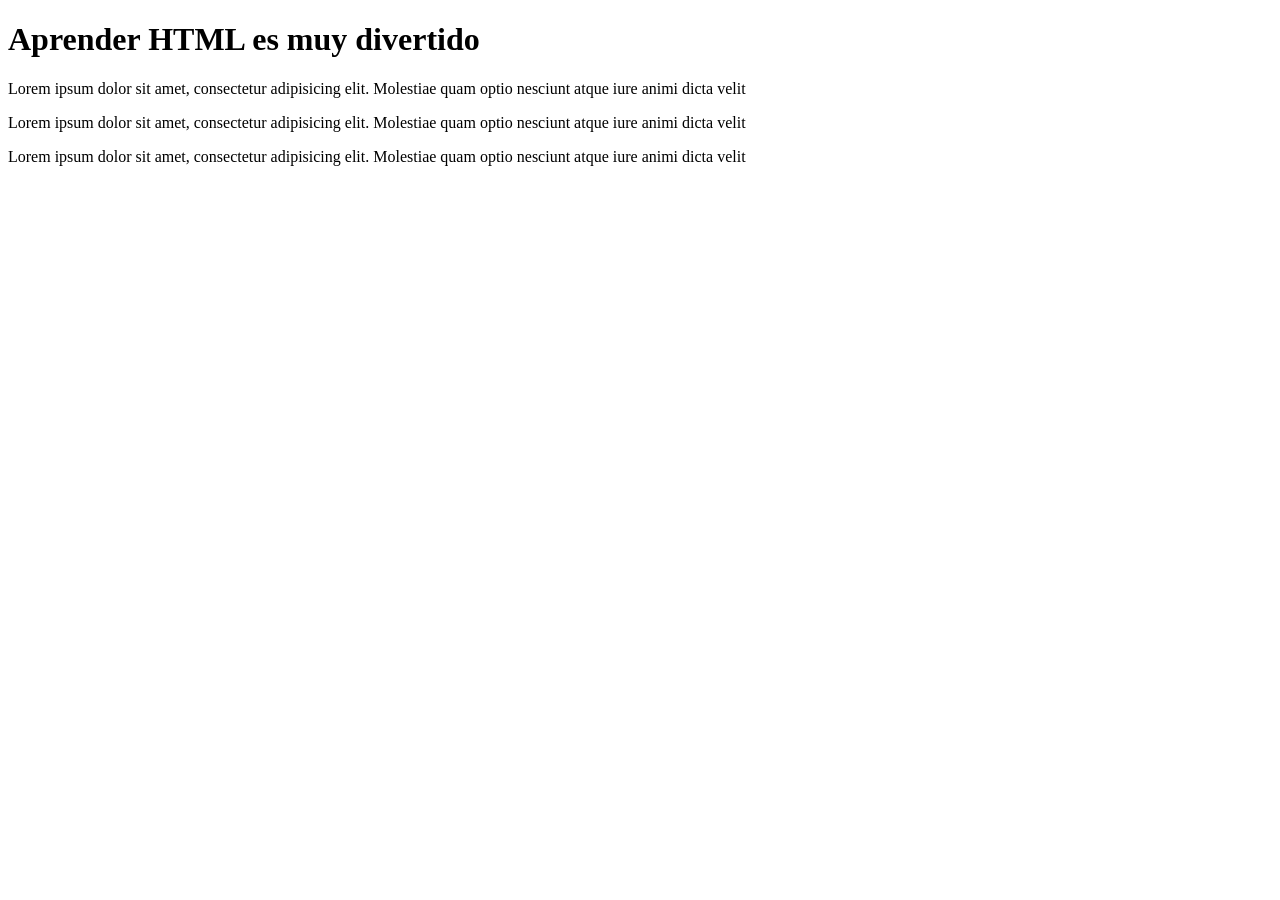
<file: Unidad02/relacion01/ejercicio1.html>
<!DOCTYPE html>
<html>
    <head>
        <meta charset="utf-8">
        <meta name="description" content="Ejercicio HTML - Corrige los errores">
        <title>Corrige los errores que encuenres en el documento</title>
    </head>
    <body>
        <h1>Aprender HTML es muy divertido</h1>
        <p>Lorem ipsum dolor sit amet, consectetur adipisicing elit. Molestiae quam optio nesciunt atque iure animi dicta velit</p>
        <p>Lorem ipsum dolor sit amet, consectetur adipisicing elit. Molestiae quam optio nesciunt atque iure animi dicta velit</p>
        <p>Lorem ipsum dolor sit amet, consectetur adipisicing elit. Molestiae quam optio nesciunt atque iure animi dicta velit</p>
    </body>
</html>
</file>
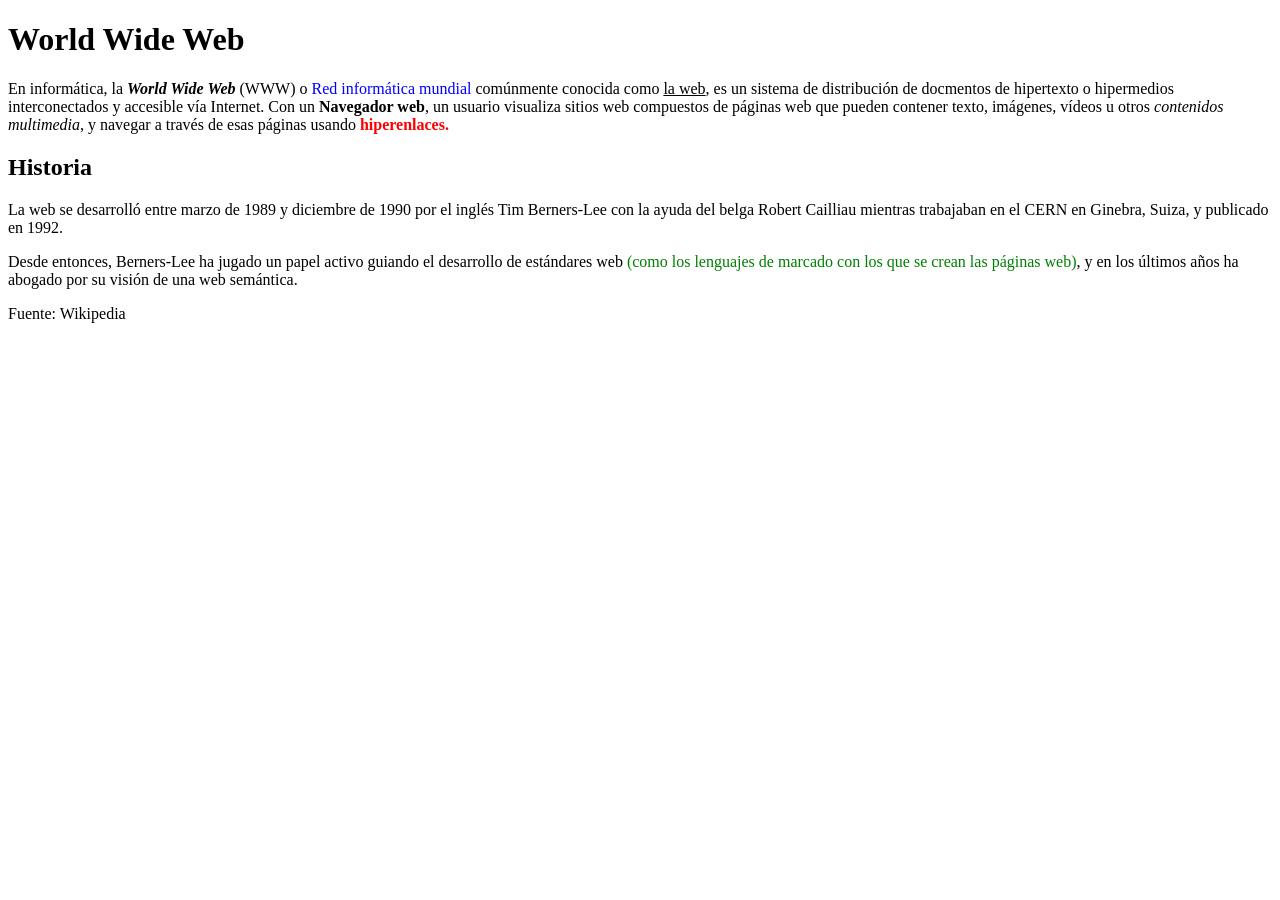
<file: Unidad02/relacion01/ejercicio2.html>
<!DOCTYPE html>
<html>
    <head>
        <meta charset="utf-8">
        <meta name="description" content="Ejercicio HTML - Corrige los errores">
        <title>Ejercicio 2 Relación 0</title>
        <meta name="author" content="Sergio Sánchez">
    </head>
    <body>
        <h1>World Wide Web</h1>
        <p>
            En informática, la <strong><em>World Wide Web</em></strong> (WWW) o <span style="color: blue">Red informática mundial</span> comúnmente conocida como <span style="text-decoration: underline;">la web</span>, es un sistema de distribución de docmentos de hipertexto o hipermedios interconectados y accesible vía Internet. Con un <span style="font-weight: bold;">Navegador web</span>, un usuario visualiza sitios web compuestos de páginas web que pueden contener texto, imágenes, vídeos u otros <span style="font-style: italic;">contenidos multimedia</span>, y navegar a través de esas páginas usando
            <span style="color: red; font-weight: bold;">hiperenlaces</strong>.
        </p>

        <h2>Historia</h2>
        <p>
            La web se desarrolló entre marzo de 1989 y diciembre de 1990 por el inglés Tim Berners-Lee con la ayuda del belga Robert Cailliau mientras trabajaban en el CERN en Ginebra, Suiza, y publicado en 1992.
        </p>

        <p>
            Desde entonces, Berners-Lee ha jugado un papel activo guiando el desarrollo de estándares web <span style="color: green">(como los lenguajes de marcado con los que se crean las páginas web)</span>, y en los últimos años ha abogado por su visión de una web semántica.
        </p>
        <p>
            Fuente: Wikipedia
        </p>

    </body>
</html>
</file>
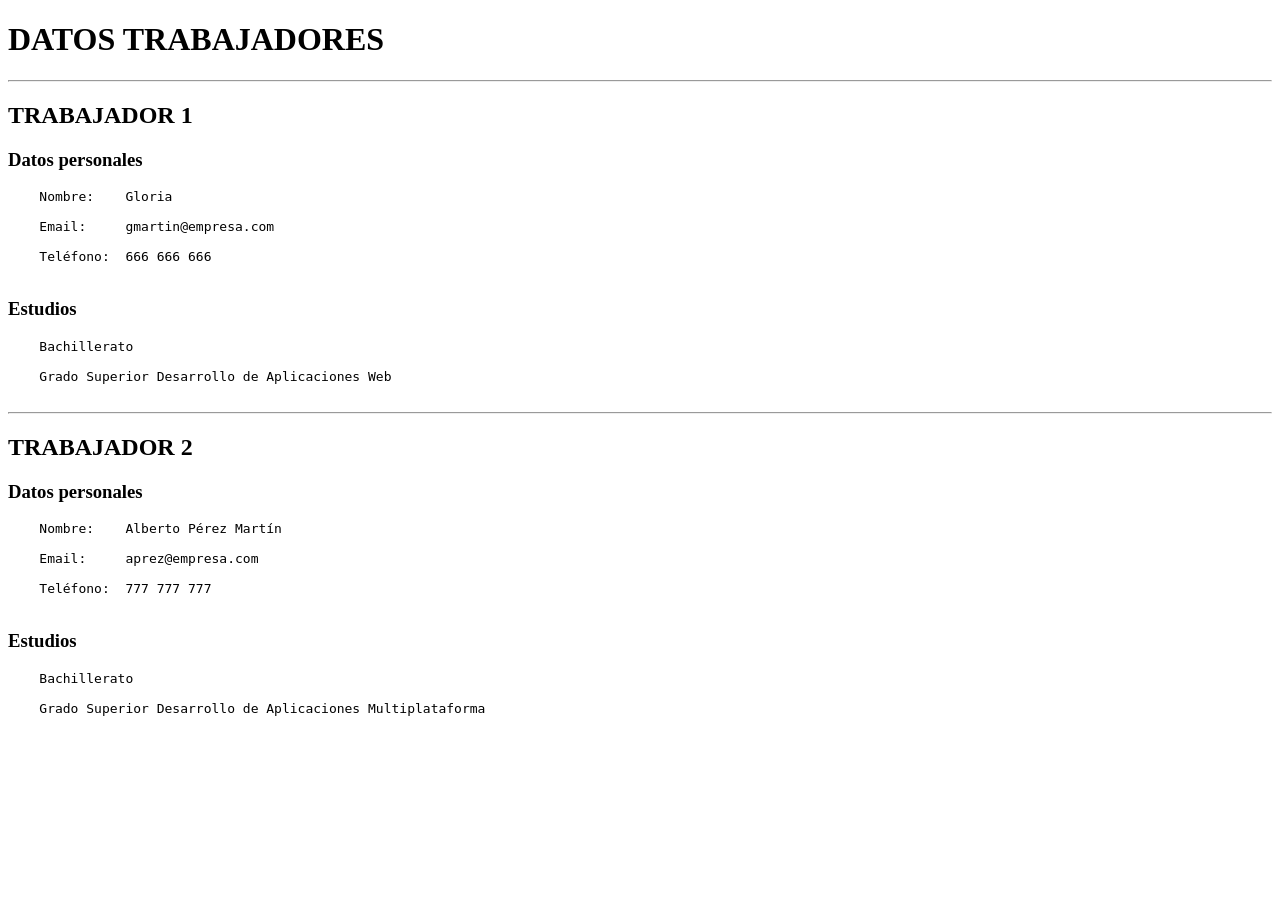
<file: Unidad02/relacion01/ejercicio3.html>
<!DOCTYPE html>
<html lang="en">
<head>
    <meta charset="UTF-8">
    <meta name="viewport" content="width=device-width, initial-scale=1.0">
    <title>Ejercicio 03 Relación 00</title>
</head>
<body>
    <h1>DATOS TRABAJADORES</h1>
    <div class="trabajador">
        <hr>
        <h2>TRABAJADOR 1</h2>

        <!-- Datos personales -->
        <div class="datos-personales">
            <h3>Datos personales</h3>

            <!-- Usamos <pre> para alinear columnas sin CSS -->
            <pre>
    Nombre:    Gloria

    Email:     gmartin@empresa.com

    Teléfono:  666 666 666
            </pre>
        </div>

        <!-- Estudios -->
        <div class="estudios">
            <h3>Estudios</h3>

            <!-- Usamos <pre> para alinear columnas sin CSS -->
            <pre>
    Bachillerato

    Grado Superior Desarrollo de Aplicaciones Web
            </pre>
        </div>
    </div>

    <!-- Siguiente trabajador -->
    <div class="trabajador">
        <hr>
        <h2>TRABAJADOR 2</h2>

        <!-- Datos personales -->
        <div class="datos-personales">
            <h3>Datos personales</h3>

            <!-- Usamos <pre> para alinear columnas sin CSS -->
            <pre>
    Nombre:    Alberto Pérez Martín

    Email:     aprez@empresa.com

    Teléfono:  777 777 777
            </pre>
        </div>

        <!-- Estudios -->
        <div class="estudios">
            <h3>Estudios</h3>

            <!-- Usamos <pre> para alinear columnas sin CSS -->
            <pre>
    Bachillerato

    Grado Superior Desarrollo de Aplicaciones Multiplataforma
            </pre>
        </div>
    </div>
</body>
</html>
</file>
